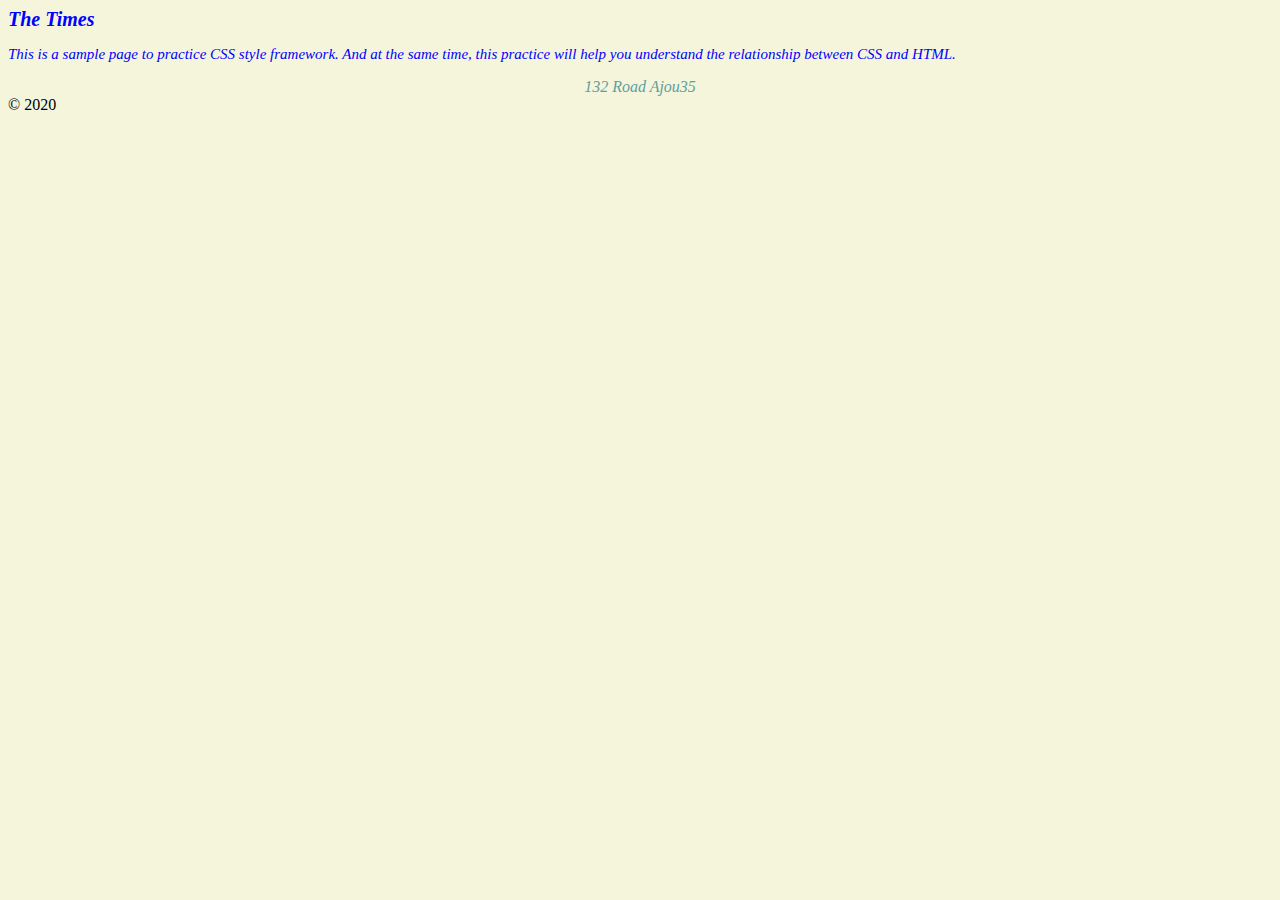
<file: css_practice/home3.html>
<html lang="kr">
    <head>
        <title>Home - My first Website </title>
        <link href="style.css" rel="stylesheet" />
        <!--여기에 직접 style tag를 추가하는 것이 css를 사용하는 방법1-->
        <style>
            h1 {
                color: blue;
                font-size: 20px;
                font-style: italic;
            }
            address {
                text-align:center;
                color:cadetblue;
            }

            div {

            }
        </style>
    </head>
    <body>
        <header>
            <h1>The Times</h1>
        </header>
        <main>
            <p>This is a sample page to practice CSS style framework.
                And at the same time, this practice will help you understand
                the relationship between CSS and HTML.</p>
            <address>132 Road Ajou35</address>
        </main>
        <footer>
            &copy; 2020 <N class="C"></N>
        </footer>
    </body>
</html>
</file>
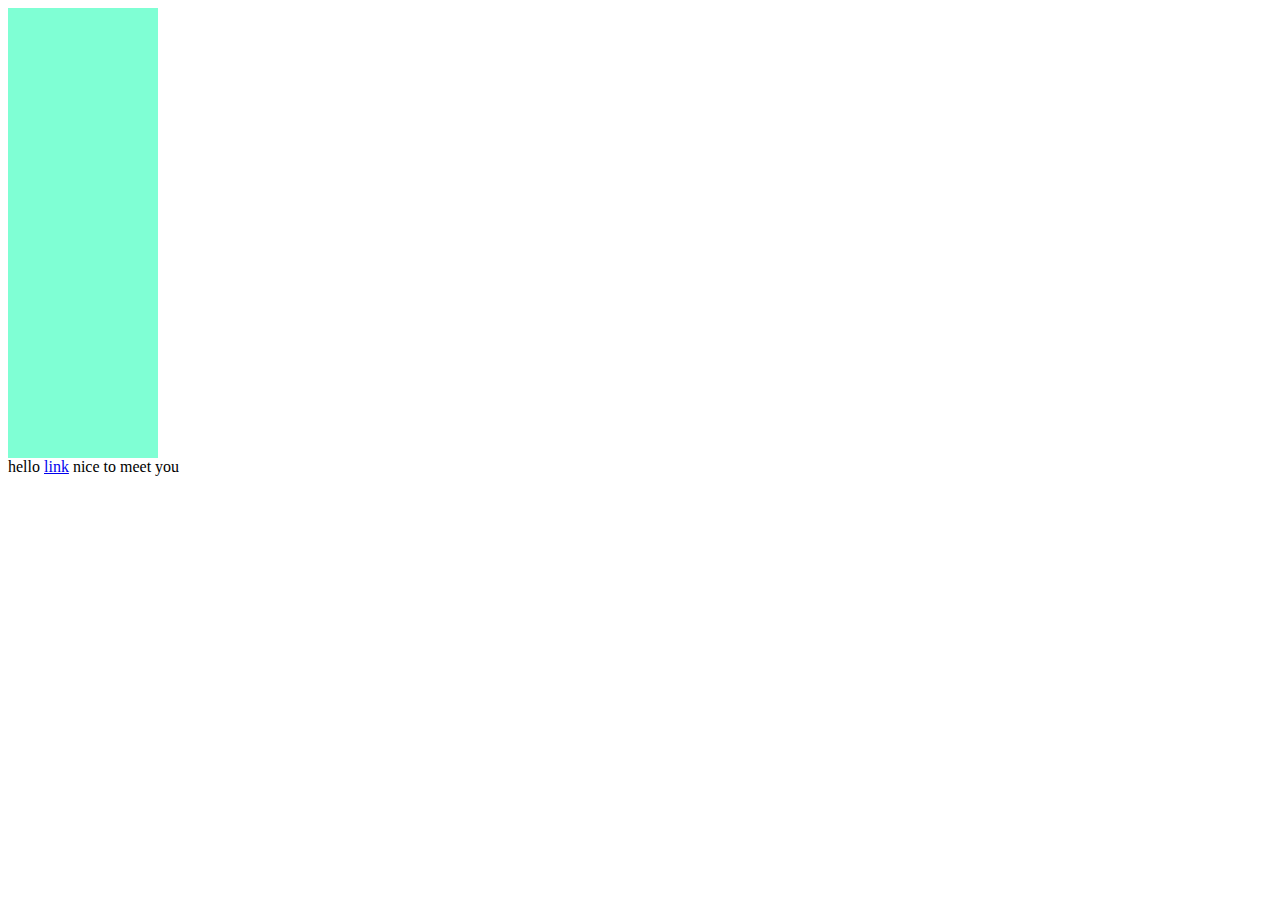
<file: css_practice/home4.html>
<html lang="kr">
    <head>
        <title>Practicing Block and Inlines</title>
        <style>
            div {
                height: 150px;
                width: 150px;
                background-color: aquamarine;
            }
        </style>
    </head>
    <body>
        <div></div>
        <div></div>
        <div></div>
        <span>hello</span>
        <a href="#">link</a>
        <span>nice to</span>
        <span>meet you</span>
    </body>
</html>

<!-- "span" & "link" tags are NOT block. However, "div" is included in block.
It means that span and link can be placed at the same line(="inline" available) 
while div cannot.(="inline" inavailable)
Almost every box is defined as block, like header and div.
So it is easy to remember what is not definced as block, for example, span, a, and image. 
-->

<!-- Then, can ilnine XXXX -->
</file>
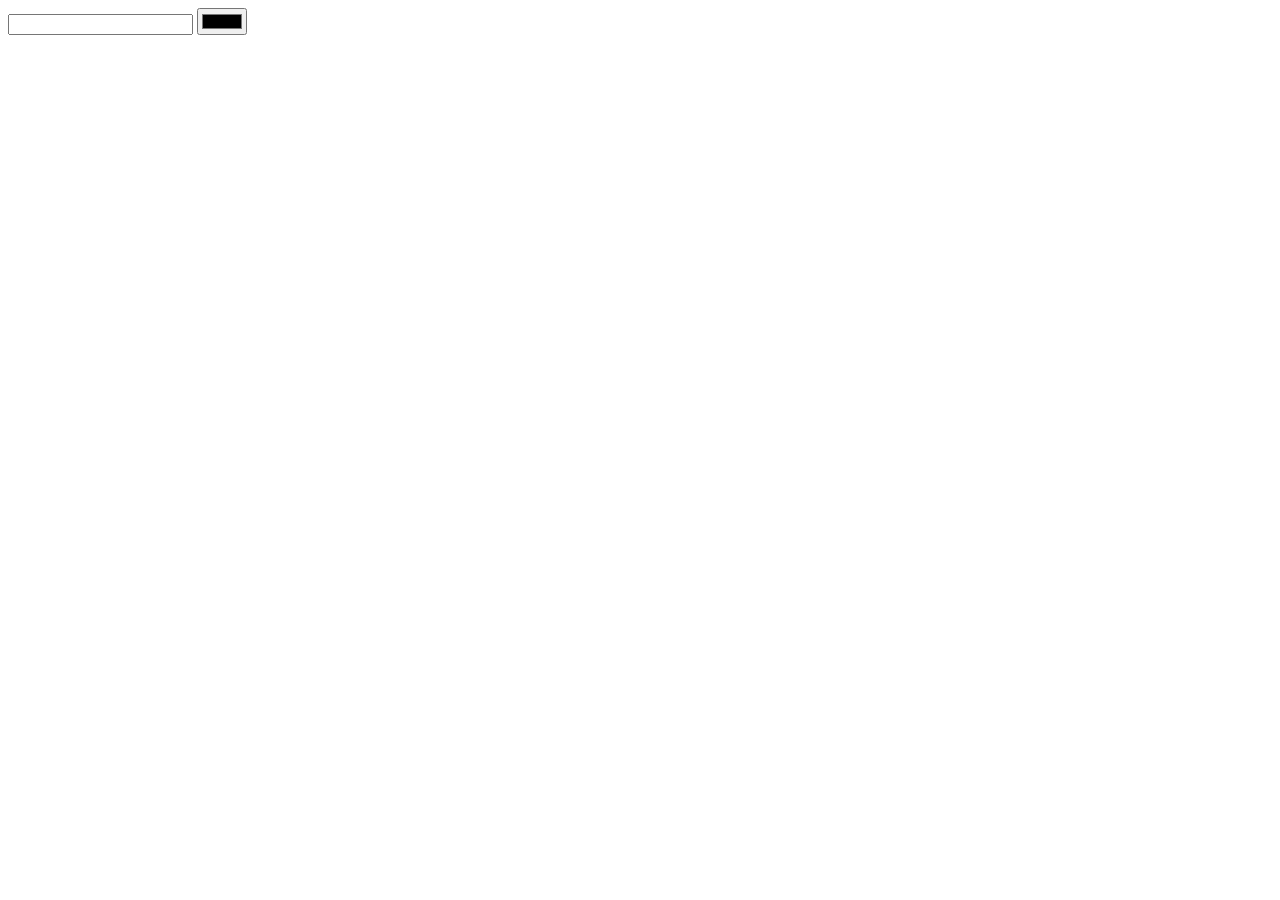
<file: html_practice/form.html>
<!DOCTYPE html> 
<!-- [NOTICE] 
    'HTML' isn't a programming language,
    It is a name of a document type. 
-->
<html lang="kr">
    <head>

    </head>
    <body>
        <form>
            <input /> <!--input tag can have one or more types-->
            <input type="color" />
        </form>
    </body>
</html>
</file>
<file: css_practice/style.css>
/*link tag에 style.css의 이름을 추가하는 것이 css를 사용하는 방법2*/
body {
    background-color: beige;    
    /*p {
        color:blue;
        font-size: 15px;
        font-style: oblique;
    }*/
}

/*CSS를 link로 작성할 때는 <p>가 <body>에 속한 tag임에도 불구하고
body tag안에 p tag를 집어 넣으면 적용이 되지 않음을 확인할 수 있다.
결론: CSS로 디자인 할 때는 tag별로 분리하여 명령을 내리자.*/
p {
    color:blue;
    font-size:15px;
    font-style:oblique;
}
</file>
